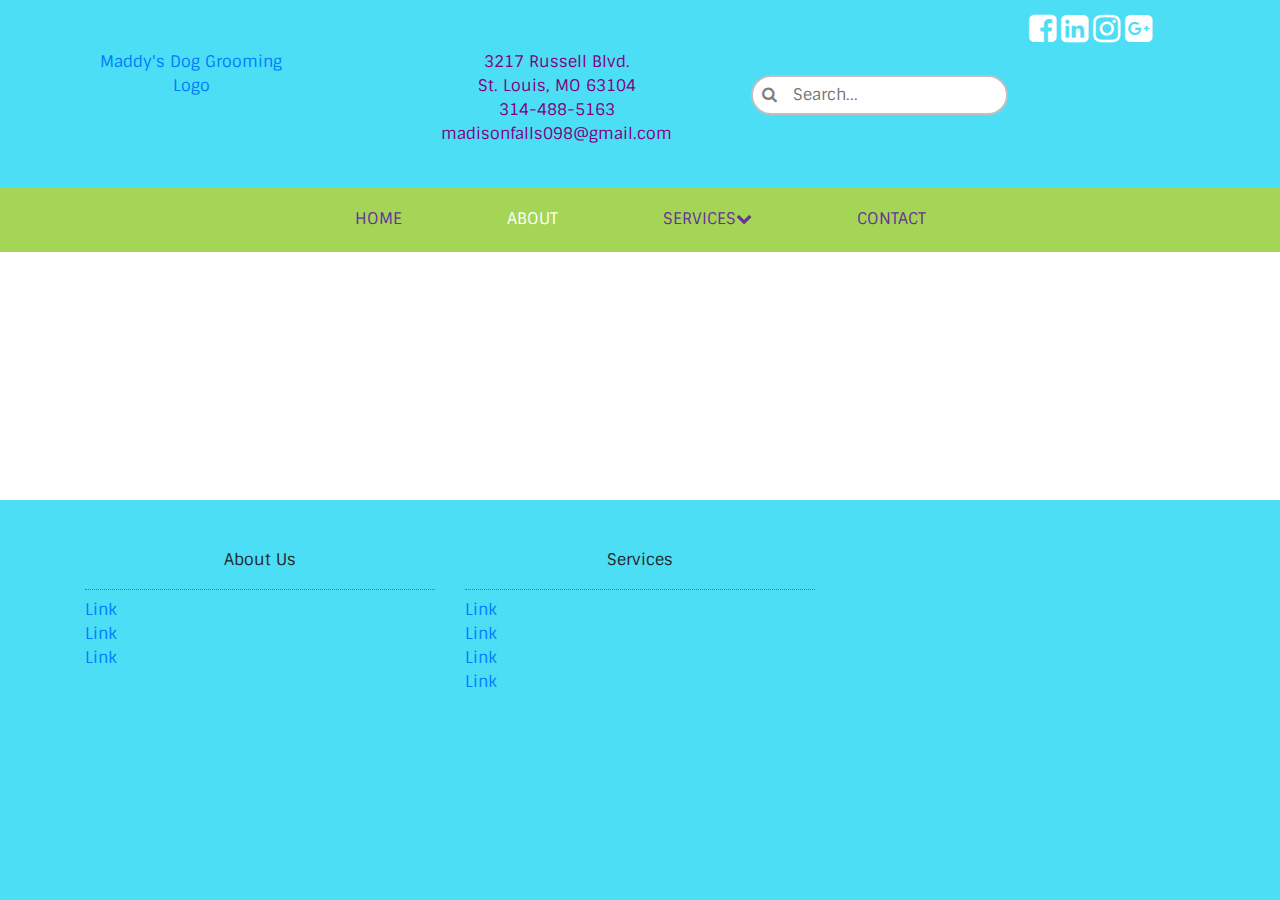
<file: about.html>
<!DOCTYPE html>
<html lang="en">
<head>
    <meta charset="UTF-8">
    <meta name="viewport" content="width=device-width, initial-scale=1.0">
	<link href="https://fonts.googleapis.com/css?family=Sintony" type="text/css" rel="stylesheet">
	<link href="https://fonts.googleapis.com/css?family=Patrick Hand" type="text/css" rel="stylesheet">
    <link rel="stylesheet" href="https://cdnjs.cloudflare.com/ajax/libs/twitter-bootstrap/4.0.0-beta/css/bootstrap.css">
    <link rel="stylesheet" href="https://cdnjs.cloudflare.com/ajax/libs/font-awesome/4.7.0/css/font-awesome.css">
    <link rel="stylesheet" href="css/about.css">
    <title>Maddy's Dog Grooming | Home</title>
</head>
<body>
  
   <section id="section1">
      <div class="header">
        <ul id="social-icons">
              <a href=#><li><i class="fa fa-facebook-square fa-2x" aria-hidden="true"></i>
                  </li></a>
              <a href=#><li><i class="fa fa-linkedin-square fa-2x" aria-hidden="true"></i>
</li></a>
              <a href=#><li><i class="fa fa-instagram fa-2x" aria-hidden="true"></i>
</li></a>
              <a href=#><li><i class="fa fa-google-plus-square fa-2x" aria-hidden="true"></i>
                  </li></a>
          </ul>
        <div class="container">
         
         <div class="row">
          <div class="col-md-4">
          <a href="" id="logo">Maddy's Dog Grooming <br> Logo</a>
          </div>
             
              
          
          <div class="col-md-4">
              <ul id="contact">
                  <li>3217 Russell Blvd.</li>
                  <li>St. Louis, MO 63104</li>
                  <li>314-488-5163</li>
                  <li>madisonfalls098@gmail.com</li>
              </ul>
              
              
              
           </div>
        
           
   
          <div class="col-md-4">       
                  <div class="search-bar btn-group">
                      <i class="fa fa-search" aria-hidden="true"></i>
                      <input type="text" style="border-color: silver; border-style: solid;" Placeholder="Search... ">
                  </div>
                  
               </div>
            </div>
          </div>
          
          
          <div class="navigation">
              <ul id="nav-bar">
                  <li><a href="index.html" class="nav-link">Home</a></li><li>
                  <a href="about.html" class="nav-link active">About</a></li><li>
                  <a href="services.html" class="nav-link">Services<i class="fa fa-chevron-down" aria-hidden="true"></i>
</a></li><li>
                  <a href="contact.html" class="nav-link">Contact</a></li>
              </ul>
          </div>
          
    
    </div>
   </section>
   
   
   
   <section id="section2">
       
   </section>
   
   
   <section id="footer">
      <div id="external-links">
        
      </div> 
      
       <div id="map">
            <div class="container">
                <div class="row">
                   <div class="col-md-4">
                        <h6>About Us</h6>
                        <ul>
                            <a href=#><li>Link</li></a>
                            <a href=#><li>Link</li></a>
                            <a href=#><li>Link</li></a>
                        </ul>
                </div>
                  
                  <div class="col-md-4">
                        <h6>Services</h6>
                        <ul>
                            <a href=#><li>Link</li></a>
                            <a href=#><li>Link</li></a>
                            <a href=#><li>Link</li></a>
                            <a href=#><li>Link</li></a>
                        </ul>
                </div>
                   
                   <div class="col-md-4">
                    <iframe src="https://www.google.com/maps/embed?pb=!1m18!1m12!1m3!1d3117.5621050400373!2d-90.23611968465801!3d38.61294797961564!2m3!1f0!2f0!3f0!3m2!1i1024!2i768!4f13.1!3m3!1m2!1s0x87d8b48878f39b51%3A0xfc024eecf9bc0842!2s3217+Russell+Blvd%2C+St.+Louis%2C+MO+63104!5e0!3m2!1sen!2sus!4v1514280187008" width="350" height="250" frameborder="0" style="border:0" allowfullscreen></iframe>
                </div>
                
            </div>
          </div>
       </div> 
   </section> 
    
</body>
</html>
</file>
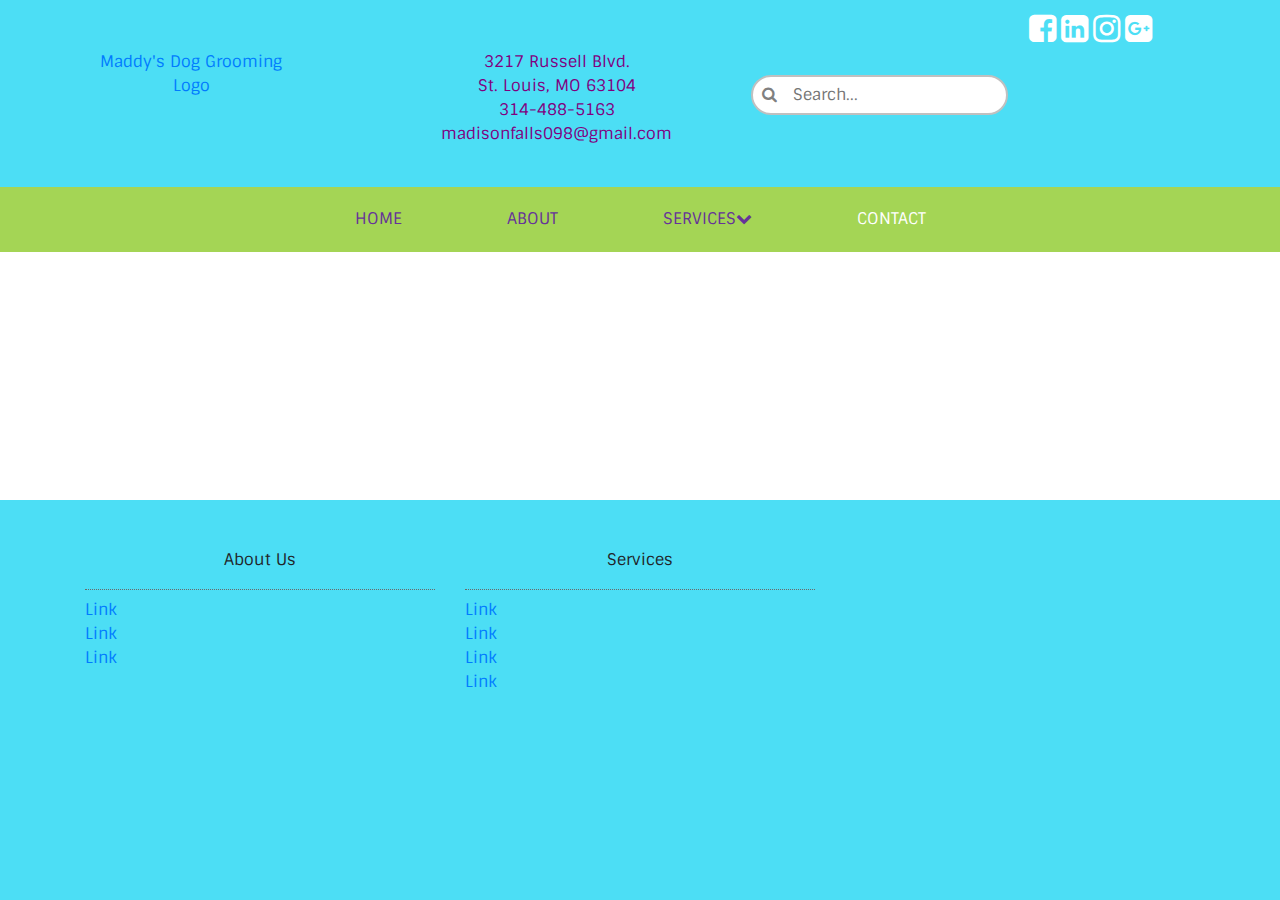
<file: contact.html>
<!DOCTYPE html>
<html lang="en">
<head>
    <meta charset="UTF-8">
    <meta name="viewport" content="width=device-width, initial-scale=1.0">
	<link href="https://fonts.googleapis.com/css?family=Sintony" type="text/css" rel="stylesheet">
	<link href="https://fonts.googleapis.com/css?family=Patrick Hand" type="text/css" rel="stylesheet">
    <link rel="stylesheet" href="https://cdnjs.cloudflare.com/ajax/libs/twitter-bootstrap/4.0.0-beta/css/bootstrap.css">
    <link rel="stylesheet" href="https://cdnjs.cloudflare.com/ajax/libs/font-awesome/4.7.0/css/font-awesome.css">
    <link rel="stylesheet" href="css/about.css">
    <title>Maddy's Dog Grooming | Home</title>
</head>
<body>
  
   <section id="section1">
      <div class="header">
        <ul id="social-icons">
              <a href=#><li><i class="fa fa-facebook-square fa-2x" aria-hidden="true"></i>
                  </li></a>
              <a href=#><li><i class="fa fa-linkedin-square fa-2x" aria-hidden="true"></i>
</li></a>
              <a href=#><li><i class="fa fa-instagram fa-2x" aria-hidden="true"></i>
</li></a>
              <a href=#><li><i class="fa fa-google-plus-square fa-2x" aria-hidden="true"></i>
                  </li></a>
          </ul>
        <div class="container">
         
         <div class="row">
          <div class="col-md-4">
          <a href="" id="logo">Maddy's Dog Grooming <br> Logo</a>
          </div>
             
              
          
          <div class="col-md-4">
              <ul id="contact">
                  <li>3217 Russell Blvd.</li>
                  <li>St. Louis, MO 63104</li>
                  <li>314-488-5163</li>
                  <li>madisonfalls098@gmail.com</li>
              </ul>
              
              
              
           </div>
        
           
   
          <div class="col-md-4">       
                  <div class="search-bar btn-group">
                      <i class="fa fa-search" aria-hidden="true"></i>
                      <input type="text" style="border-color: silver; border-style: solid;" Placeholder="Search... ">
                  </div>
                  
               </div>
            </div>
          </div>
          
          
          <div class="navigation">
              <ul id="nav-bar">
                  <li><a href="index.html" class="nav-link">Home</a></li><li>
                  <a href="about.html" class="nav-link">About</a></li><li>
                  <a href="services.html" class="nav-link">Services<i class="fa fa-chevron-down" aria-hidden="true"></i>
</a></li><li>
                  <a href="contact.html" class="nav-link active">Contact</a></li>
              </ul>
          </div>
          
    
    </div>
   </section>
   
   
   
   <section id="section2">
       
   </section>
   
   
   <section id="footer">
      <div id="external-links">
        
      </div> 
      
       <div id="map">
            <div class="container">
                <div class="row">
                   <div class="col-md-4">
                        <h6>About Us</h6>
                        <ul>
                            <a href=#><li>Link</li></a>
                            <a href=#><li>Link</li></a>
                            <a href=#><li>Link</li></a>
                        </ul>
                </div>
                  
                  <div class="col-md-4">
                        <h6>Services</h6>
                        <ul>
                            <a href=#><li>Link</li></a>
                            <a href=#><li>Link</li></a>
                            <a href=#><li>Link</li></a>
                            <a href=#><li>Link</li></a>
                        </ul>
                </div>
                   
                   <div class="col-md-4">
                    <iframe src="https://www.google.com/maps/embed?pb=!1m18!1m12!1m3!1d3117.5621050400373!2d-90.23611968465801!3d38.61294797961564!2m3!1f0!2f0!3f0!3m2!1i1024!2i768!4f13.1!3m3!1m2!1s0x87d8b48878f39b51%3A0xfc024eecf9bc0842!2s3217+Russell+Blvd%2C+St.+Louis%2C+MO+63104!5e0!3m2!1sen!2sus!4v1514280187008" width="350" height="250" frameborder="0" style="border:0" allowfullscreen></iframe>
                </div>
                
            </div>
          </div>
       </div> 
   </section> 
    
</body>
</html>
</file>
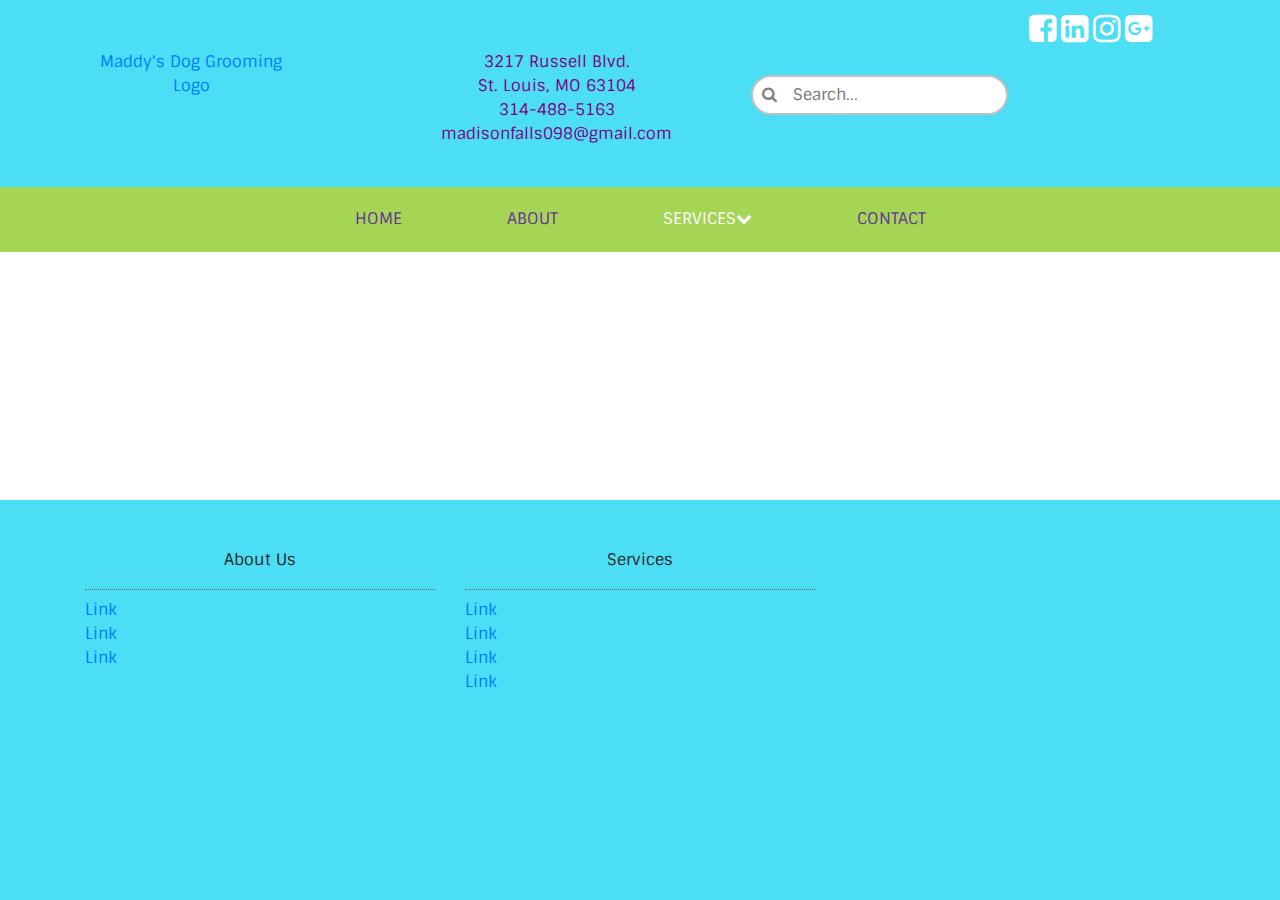
<file: services.html>
<!DOCTYPE html>
<html lang="en">
<head>
    <meta charset="UTF-8">
    <meta name="viewport" content="width=device-width, initial-scale=1.0">
	<link href="https://fonts.googleapis.com/css?family=Sintony" type="text/css" rel="stylesheet">
	<link href="https://fonts.googleapis.com/css?family=Patrick Hand" type="text/css" rel="stylesheet">
    <link rel="stylesheet" href="https://cdnjs.cloudflare.com/ajax/libs/twitter-bootstrap/4.0.0-beta/css/bootstrap.css">
    <link rel="stylesheet" href="https://cdnjs.cloudflare.com/ajax/libs/font-awesome/4.7.0/css/font-awesome.css">
    <link rel="stylesheet" href="css/about.css">
    <title>Maddy's Dog Grooming | Home</title>
</head>
<body>
  
   <section id="section1">
      <div class="header">
        <ul id="social-icons">
              <a href=#><li><i class="fa fa-facebook-square fa-2x" aria-hidden="true"></i>
                  </li></a>
              <a href=#><li><i class="fa fa-linkedin-square fa-2x" aria-hidden="true"></i>
</li></a>
              <a href=#><li><i class="fa fa-instagram fa-2x" aria-hidden="true"></i>
</li></a>
              <a href=#><li><i class="fa fa-google-plus-square fa-2x" aria-hidden="true"></i>
                  </li></a>
          </ul>
        <div class="container">
         
         <div class="row">
          <div class="col-md-4">
          <a href="" id="logo">Maddy's Dog Grooming <br> Logo</a>
          </div>
             
              
          
          <div class="col-md-4">
              <ul id="contact">
                  <li>3217 Russell Blvd.</li>
                  <li>St. Louis, MO 63104</li>
                  <li>314-488-5163</li>
                  <li>madisonfalls098@gmail.com</li>
              </ul>
              
              
              
           </div>
        
           
   
          <div class="col-md-4">       
                  <div class="search-bar btn-group">
                      <i class="fa fa-search" aria-hidden="true"></i>
                      <input type="text" style="border-color: silver; border-style: solid;" Placeholder="Search... ">
                  </div>
                  
               </div>
            </div>
          </div>
          
          
          <div class="navigation">
              <ul id="nav-bar">
                  <li><a href="index.html" class="nav-link">Home</a></li><li>
                  <a href="about.html" class="nav-link">About</a></li><li>
                  <a href="services.html" class="nav-link active">Services<i class="fa fa-chevron-down" aria-hidden="true"></i>
</a></li><li>
                  <a href="contact.html" class="nav-link">Contact</a></li>
              </ul>
          </div>
          
    
    </div>
   </section>
   
   
   
   <section id="section2">
       
   </section>
   
   
   <section id="footer">
      <div id="external-links">
        
      </div> 
      
       <div id="map">
            <div class="container">
                <div class="row">
                   <div class="col-md-4">
                        <h6>About Us</h6>
                        <ul>
                            <a href=#><li>Link</li></a>
                            <a href=#><li>Link</li></a>
                            <a href=#><li>Link</li></a>
                        </ul>
                </div>
                  
                  <div class="col-md-4">
                        <h6>Services</h6>
                        <ul>
                            <a href=#><li>Link</li></a>
                            <a href=#><li>Link</li></a>
                            <a href=#><li>Link</li></a>
                            <a href=#><li>Link</li></a>
                        </ul>
                </div>
                   
                   <div class="col-md-4">
                    <iframe src="https://www.google.com/maps/embed?pb=!1m18!1m12!1m3!1d3117.5621050400373!2d-90.23611968465801!3d38.61294797961564!2m3!1f0!2f0!3f0!3m2!1i1024!2i768!4f13.1!3m3!1m2!1s0x87d8b48878f39b51%3A0xfc024eecf9bc0842!2s3217+Russell+Blvd%2C+St.+Louis%2C+MO+63104!5e0!3m2!1sen!2sus!4v1514280187008" width="350" height="250" frameborder="0" style="border:0" allowfullscreen></iframe>
                </div>
                
            </div>
          </div>
       </div> 
   </section> 
    
</body>
</html>
</file>
<file: css/about.css>
* {
    margin: 0;
    padding: 0;
    text-align: center;
}

body, html {
    width: 100%;
    height: 100%;
	font-family: "Sintony";
    overflow-x: hidden; 
}

ul li {
    list-style-type: none;
}

ul li:hover {
    list-style-type: none;
    
}

input {
    background-repeat: no-repeat;
    background-position: right;
    color: gray;
    float: right;
    text-align: left;
    width: 100%;
    margin-top: 25px;
    padding: 6px 10px;
    border-color: gray;
    border-radius: 20em;
}

input[type="text"] {
    padding-left: 40px;
    padding-right: 20px;
}

#search-icon {
    width: 20px;
    background-image: url('images/search-128.png');
}

.nav-link {
    text-decoration: none;
	text-transform: uppercase;
    color: rebeccapurple;
    list-style-type: none;
    display: inline;
    padding: 20px 0; 
    margin: 0;
}

.nav-link:hover {
    color: gray;
    text-decoration: none;
   /* background-color: #92b55c; */
    height: 65px;
    padding: 20px 0; 
    list-style-type: none;
    display: inline;
}

.active {
    color: white;
  /*  background-color: #92b55c; */   
}

.active:hover {
    color: white;
}

a {

}

a:hover {
	text-decoration: none;
}
/* ******************************************************************  SECTION 1  ****************************************************************** */



#section1 {
  background-color: #4cdef5;
  padding: 0;
  margin: 0;
}

.header {
    
}

#logo {
   float: left; 
}

#social-icons {
   color: #fff;
   float: right;
   margin-right: 10%;
   margin-top: 1%;
}

#social-icons a {
   color: white;
}

#social-icons a:hover {
   color: #f4f6f6;
}

#social-icons li {
   display: inline;
   padding: 0;
   margin: 0;
}

.col-md-4 {
    margin-top: 0px;
    padding-top: 50px;
}

#contact {
    
}

#social-media-links {
    
}

.navigation {
   padding: 25px 0 0 0; 
}

#nav-bar {
   background-color: #a4d555; 
   width: 100%;
   height: 65px;
   position: relative;
   padding: 20px 0 0 0;
}

#nav-bar li {
   display: inline;
   padding: 0 50px;
   margin-top: auto;
   margin-bottom: auto;
}

#contact li {
   color: purple;

}

.fa-search {
    color: gray;
    position: relative;
    top: 36px;
    left: 26px;
}



/* ******************************************************************  SECTION 2  ****************************************************************** */




#section2 {
    width: 100%;
    
}




/* ******************************************************************  SECTION 3  ****************************************************************** */




#footer {
   background-color: #4cdef5;
   height: 400px;
   position: absolute;
   bottom: 0;
   left: 0;
   right: 0;
   margin-top: 400px; 
}

#map {
   /* float: right; */
}

#map ul {
   float: left;
}

h6 {
    padding: 0 0 20px 0;
    border-bottom: dotted 1px dimgray;
}

#external-links {
    
}
</file>
